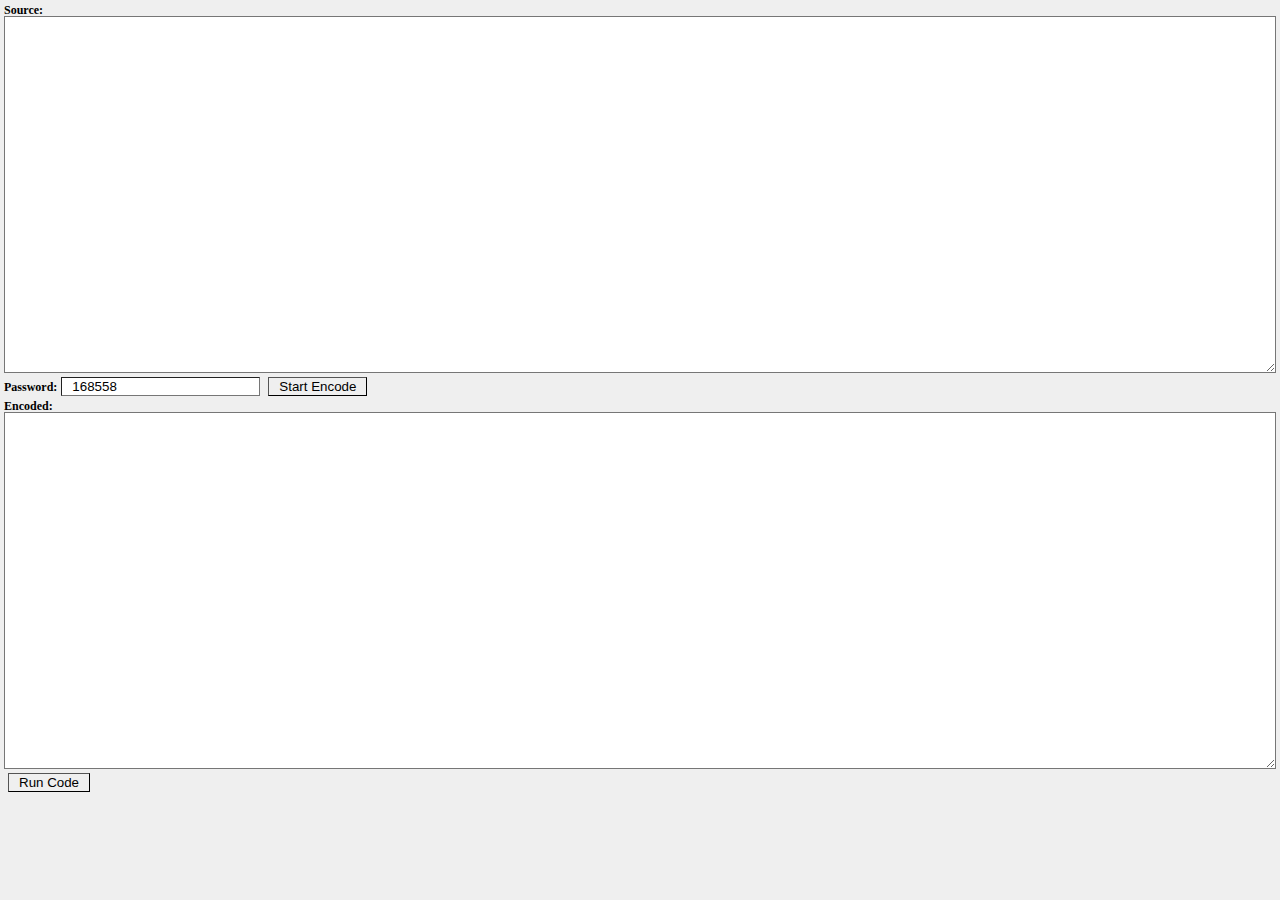
<file: 文件加密/index.html>
<html>
<head>
<title>Web Encoder</title>
<style>
body {
 font-size:12px;
 line-height:12px;
 background-Color:buttonface;
 border-width:0px;
 overflow:auto;
 margin:0px;
 padding:4px;
}
#t1, #t2 {
 width:100%;
 height:40%;
 border-width:1px;
 overflow:auto;
 height:expression((document.body.clientHeight-100)/2);
}

input {
 border-width:1px;
 padding-left:10px;
 padding-right:10px;
 margin:4px;
}
</style>
<script>
function webEncode(){
 strSource=escape(XOR(t1.value,STR.md5(p1.value)));
 //strSource=t1.value;
 strOut="<script>\r\nstrHTML=\"\";\r\n";
 for(var i=0;i+70<strSource.length;i+=70){
  strOut+="strHTML+=\""+addSlash(strSource.substring(i,i+70))+"\";\r\n";
 }
 strOut+="strHTML+=\""+addSlash(strSource.substring(i,strSource.length))+"\";\r\n";
 strOut+=XOR+"\r\n";

 //below code load the STR object
 strOut+="var STR =\r\n{\r\n\thexcase : 0,  \/* hex output format. 0 - lowercase; 1 - ";
 strOut+="uppercase        *\/\r\n\tb64pad  : \"\", \/* base-64 pad character. \"=\" for ";
 strOut+="strict RFC compliance   *\/\r\n\tchrsz   : 8,  \/* bits per input character";
 strOut+=". 8 - ASCII; 16 - Unicode      *\/\r\n\t\r\n\tb64_hmac_md5:\r\n\t\tfunction(key, ";
 strOut+="data) { return binl2b64(core_hmac_md5(key, data)); },\r\n\t\t\r\n\tb64_md5:\r\n";
 strOut+="\t\tfunction(s){ return binl2b64(core_md5(str2binl(s), s.length * this.c";
 strOut+="hrsz));},\r\n\t\t\r\n\tbinl2b64:\r\n\t\tfunction(binarray){\r\n\t\t  var tab = \"ABCDE";
 strOut+="FGHIJKLMNOPQRSTUVWXYZabcdefghijklmnopqrstuvwxyz0123456789+\/\";\r\n\t\t  var";
 strOut+=" str = \"\";\r\n\t\t  for(var i = 0; i < binarray.length * 4; i += 3)\r\n\t\t  {";
 strOut+="\r\n\t\t    var triplet = (((binarray[i   >> 2] >> 8 * ( i   %4)) & 0xFF) ";
 strOut+="<< 16)\r\n\t\t                | (((binarray[i+1 >> 2] >> 8 * ((i+1)%4)) & ";
 strOut+="0xFF) << 8 )\r\n\t\t                |  ((binarray[i+2 >> 2] >> 8 * ((i+2)%";
 strOut+="4)) & 0xFF);\r\n\t\t    for(var j = 0; j < 4; j++)\r\n\t\t    {\r\n\t\t      if(i ";
 strOut+="* 8 + j * 6 > binarray.length * 32) str += this.b64pad;\r\n\t\t      else ";
 strOut+="str += tab.charAt((triplet >> 6*(3-j)) & 0x3F);\r\n\t\t    }\r\n\t\t  }\r\n\t\t  r";
 strOut+="eturn str;\r\n\t\t},\r\n\t\t\r\n\tbinl2hex:\r\n\t\tfunction(binarray){\r\n\t\t  var hex_t";
 strOut+="ab = this.hexcase ? \"0123456789ABCDEF\" : \"0123456789abcdef\";\r\n\t\t  var ";
 strOut+="str = \"\";\r\n\t\t  for(var i = 0; i < binarray.length * 4; i++)\r\n\t\t  {\r\n\t\t";
 strOut+="    str += hex_tab.charAt((binarray[i>>2] >> ((i%4)*8+4)) & 0xF) +\r\n\t\t";
 strOut+="           hex_tab.charAt((binarray[i>>2] >> ((i%4)*8  )) & 0xF);\r\n\t\t ";
 strOut+=" }\r\n\t\t  return str;\r\n\t\t},\r\n\t\r\n\tbinl2str:\r\n\t\tfunction(bin){\r\n\t\t  var st";
 strOut+="r = \"\";\r\n\t\t  var mask = (1 << this.chrsz) - 1;\r\n\t\t  for(var i = 0; i <";
 strOut+=" bin.length * 32; i += this.chrsz)\r\n\t\t    str += String.fromCharCode((";
 strOut+="bin[i>>5] >>> (i % 32)) & mask);\r\n\t\t  return str;\r\n\t\t},\r\n\t\t\r\n\tbit_rol:";
 strOut+="\r\n\t\tfunction(num, cnt){return (num << cnt) | (num >>> (32 - cnt));},\r\n";
 strOut+="\t\t\r\n\tcore_hmac_md5:\r\n\t\tfunction(key, data){\r\n\t\t  var bkey = str2binl(k";
 strOut+="ey);\r\n\t\t  if(bkey.length > 16) bkey = core_md5(bkey, key.length * this";
 strOut+=".chrsz);\r\n\t\t\r\n\t\t  var ipad = Array(16), opad = Array(16);\r\n\t\t  for(var";
 strOut+=" i = 0; i < 16; i++)\r\n\t\t  {\r\n\t\t    ipad[i] = bkey[i] ^ 0x36363636;\r\n\t\t";
 strOut+="    opad[i] = bkey[i] ^ 0x5C5C5C5C;\r\n\t\t  }\r\n\t\t\r\n\t\t  var hash = core_md";
 strOut+="5(ipad.concat(str2binl(data)), 512 + data.length * this.chrsz);\r\n\t\t  r";
 strOut+="eturn core_md5(opad.concat(hash), 512 + 128);\r\n\t\t},\r\n\t\t\r\n\tcore_md5:\r\n\t";
 strOut+="\tfunction(x, len){\r\n\t\t  \/* append padding *\/\r\n\t\t  x[len >> 5] |= 0x80 ";
 strOut+="<< ((len) % 32);\r\n\t\t  x[(((len + 64) >>> 9) << 4) + 14] = len;\r\n\t\t\r\n\t\t";
 strOut+="  var a =  1732584193;\r\n\t\t  var b = -271733879;\r\n\t\t  var c = -17325841";
 strOut+="94;\r\n\t\t  var d =  271733878;\r\n\t\t\r\n\t\t  for(var i = 0; i < x.length; i +";
 strOut+="= 16)\r\n\t\t  {\r\n\t\t    var olda = a;\r\n\t\t    var oldb = b;\r\n\t\t    var oldc";
 strOut+=" = c;\r\n\t\t    var oldd = d;\r\n\t\t\r\n\t\t    a = this.md5_ff(a, b, c, d, x[i+";
 strOut+=" 0], 7 , -680876936);\r\n\t\t    d = this.md5_ff(d, a, b, c, x[i+ 1], 12, ";
 strOut+="-389564586);\r\n\t\t    c = this.md5_ff(c, d, a, b, x[i+ 2], 17,  60610581";
 strOut+="9);\r\n\t\t    b = this.md5_ff(b, c, d, a, x[i+ 3], 22, -1044525330);\r\n\t\t ";
 strOut+="   a = this.md5_ff(a, b, c, d, x[i+ 4], 7 , -176418897);\r\n\t\t    d = th";
 strOut+="is.md5_ff(d, a, b, c, x[i+ 5], 12,  1200080426);\r\n\t\t    c = this.md5_f";
 strOut+="f(c, d, a, b, x[i+ 6], 17, -1473231341);\r\n\t\t    b = this.md5_ff(b, c, ";
 strOut+="d, a, x[i+ 7], 22, -45705983);\r\n\t\t    a = this.md5_ff(a, b, c, d, x[i+";
 strOut+=" 8], 7 ,  1770035416);\r\n\t\t    d = this.md5_ff(d, a, b, c, x[i+ 9], 12,";
 strOut+=" -1958414417);\r\n\t\t    c = this.md5_ff(c, d, a, b, x[i+10], 17, -42063)";
 strOut+=";\r\n\t\t    b = this.md5_ff(b, c, d, a, x[i+11], 22, -1990404162);\r\n\t\t   ";
 strOut+=" a = this.md5_ff(a, b, c, d, x[i+12], 7 ,  1804603682);\r\n\t\t    d = thi";
 strOut+="s.md5_ff(d, a, b, c, x[i+13], 12, -40341101);\r\n\t\t    c = this.md5_ff(c";
 strOut+=", d, a, b, x[i+14], 17, -1502002290);\r\n\t\t    b = this.md5_ff(b, c, d, ";
 strOut+="a, x[i+15], 22,  1236535329);\r\n\t\t\r\n\t\t    a = this.md5_gg(a, b, c, d, x";
 strOut+="[i+ 1], 5 , -165796510);\r\n\t\t    d = this.md5_gg(d, a, b, c, x[i+ 6], 9";
 strOut+=" , -1069501632);\r\n\t\t    c = this.md5_gg(c, d, a, b, x[i+11], 14,  6437";
 strOut+="17713);\r\n\t\t    b = this.md5_gg(b, c, d, a, x[i+ 0], 20, -373897302);\r\n";
 strOut+="\t\t    a = this.md5_gg(a, b, c, d, x[i+ 5], 5 , -701558691);\r\n\t\t    d =";
 strOut+=" this.md5_gg(d, a, b, c, x[i+10], 9 ,  38016083);\r\n\t\t    c = this.md5_";
 strOut+="gg(c, d, a, b, x[i+15], 14, -660478335);\r\n\t\t    b = this.md5_gg(b, c, ";
 strOut+="d, a, x[i+ 4], 20, -405537848);\r\n\t\t    a = this.md5_gg(a, b, c, d, x[i";
 strOut+="+ 9], 5 ,  568446438);\r\n\t\t    d = this.md5_gg(d, a, b, c, x[i+14], 9 ,";
 strOut+=" -1019803690);\r\n\t\t    c = this.md5_gg(c, d, a, b, x[i+ 3], 14, -187363";
 strOut+="961);\r\n\t\t    b = this.md5_gg(b, c, d, a, x[i+ 8], 20,  1163531501);\r\n\t";
 strOut+="\t    a = this.md5_gg(a, b, c, d, x[i+13], 5 , -1444681467);\r\n\t\t    d =";
 strOut+=" this.md5_gg(d, a, b, c, x[i+ 2], 9 , -51403784);\r\n\t\t    c = this.md5_";
 strOut+="gg(c, d, a, b, x[i+ 7], 14,  1735328473);\r\n\t\t    b = this.md5_gg(b, c,";
 strOut+=" d, a, x[i+12], 20, -1926607734);\r\n\t\t\r\n\t\t    a = this.md5_hh(a, b, c, ";
 strOut+="d, x[i+ 5], 4 , -378558);\r\n\t\t    d = this.md5_hh(d, a, b, c, x[i+ 8], ";
 strOut+="11, -2022574463);\r\n\t\t    c = this.md5_hh(c, d, a, b, x[i+11], 16,  183";
 strOut+="9030562);\r\n\t\t    b = this.md5_hh(b, c, d, a, x[i+14], 23, -35309556);\r";
 strOut+="\n\t\t    a = this.md5_hh(a, b, c, d, x[i+ 1], 4 , -1530992060);\r\n\t\t    d";
 strOut+=" = this.md5_hh(d, a, b, c, x[i+ 4], 11,  1272893353);\r\n\t\t    c = this.";
 strOut+="md5_hh(c, d, a, b, x[i+ 7], 16, -155497632);\r\n\t\t    b = this.md5_hh(b,";
 strOut+=" c, d, a, x[i+10], 23, -1094730640);\r\n\t\t    a = this.md5_hh(a, b, c, d";
 strOut+=", x[i+13], 4 ,  681279174);\r\n\t\t    d = this.md5_hh(d, a, b, c, x[i+ 0]";
 strOut+=", 11, -358537222);\r\n\t\t    c = this.md5_hh(c, d, a, b, x[i+ 3], 16, -72";
 strOut+="2521979);\r\n\t\t    b = this.md5_hh(b, c, d, a, x[i+ 6], 23,  76029189);\r";
 strOut+="\n\t\t    a = this.md5_hh(a, b, c, d, x[i+ 9], 4 , -640364487);\r\n\t\t    d ";
 strOut+="= this.md5_hh(d, a, b, c, x[i+12], 11, -421815835);\r\n\t\t    c = this.md";
 strOut+="5_hh(c, d, a, b, x[i+15], 16,  530742520);\r\n\t\t    b = this.md5_hh(b, c";
 strOut+=", d, a, x[i+ 2], 23, -995338651);\r\n\t\t\r\n\t\t    a = this.md5_ii(a, b, c, ";
 strOut+="d, x[i+ 0], 6 , -198630844);\r\n\t\t    d = this.md5_ii(d, a, b, c, x[i+ 7";
 strOut+="], 10,  1126891415);\r\n\t\t    c = this.md5_ii(c, d, a, b, x[i+14], 15, -";
 strOut+="1416354905);\r\n\t\t    b = this.md5_ii(b, c, d, a, x[i+ 5], 21, -57434055";
 strOut+=");\r\n\t\t    a = this.md5_ii(a, b, c, d, x[i+12], 6 ,  1700485571);\r\n\t\t  ";
 strOut+="  d = this.md5_ii(d, a, b, c, x[i+ 3], 10, -1894986606);\r\n\t\t    c = th";
 strOut+="is.md5_ii(c, d, a, b, x[i+10], 15, -1051523);\r\n\t\t    b = this.md5_ii(b";
 strOut+=", c, d, a, x[i+ 1], 21, -2054922799);\r\n\t\t    a = this.md5_ii(a, b, c, ";
 strOut+="d, x[i+ 8], 6 ,  1873313359);\r\n\t\t    d = this.md5_ii(d, a, b, c, x[i+1";
 strOut+="5], 10, -30611744);\r\n\t\t    c = this.md5_ii(c, d, a, b, x[i+ 6], 15, -1";
 strOut+="560198380);\r\n\t\t    b = this.md5_ii(b, c, d, a, x[i+13], 21,  130915164";
 strOut+="9);\r\n\t\t    a = this.md5_ii(a, b, c, d, x[i+ 4], 6 , -145523070);\r\n\t\t  ";
 strOut+="  d = this.md5_ii(d, a, b, c, x[i+11], 10, -1120210379);\r\n\t\t    c = th";
 strOut+="is.md5_ii(c, d, a, b, x[i+ 2], 15,  718787259);\r\n\t\t    b = this.md5_ii";
 strOut+="(b, c, d, a, x[i+ 9], 21, -343485551);\r\n\t\t\r\n\t\t    a = this.safe_add(a,";
 strOut+=" olda);\r\n\t\t    b = this.safe_add(b, oldb);\r\n\t\t    c = this.safe_add(c,";
 strOut+=" oldc);\r\n\t\t    d = this.safe_add(d, oldd);\r\n\t\t  }\r\n\t\t  return Array(a,";
 strOut+=" b, c, d);\r\n\t\t},\r\n\t\t\r\n\thex_hmac_md5:function(key, data){ return this.b";
 strOut+="inl2hex(this.core_hmac_md5(key, data)); },\r\n\t\r\n\thex_md5:function(s){re";
 strOut+="turn this.binl2hex(this.core_md5(this.str2binl(s), s.length * this.chr";
 strOut+="sz));},\r\n\t\r\n\tmd5:function(s){return(this.hex_md5(s));},\r\n\r\n\tmd5_cmn:fu";
 strOut+="nction(q, a, b, x, s, t){return this.safe_add(this.bit_rol(this.safe_a";
 strOut+="dd(this.safe_add(a, q), this.safe_add(x, t)), s),b);},\r\n\r\n\tmd5_ff:func";
 strOut+="tion(a, b, c, d, x, s, t){return this.md5_cmn((b & c) | ((~b) & d), a,";
 strOut+=" b, x, s, t);},\r\n\r\n\tmd5_gg:function(a, b, c, d, x, s, t){return this.m";
 strOut+="d5_cmn((b & d) | (c & (~d)), a, b, x, s, t);},\r\n\r\n\tmd5_hh:function(a, ";
 strOut+="b, c, d, x, s, t){return this.md5_cmn(b ^ c ^ d, a, b, x, s, t);},\r\n\r\n";
 strOut+="\tmd5_ii:function(a, b, c, d, x, s, t){return this.md5_cmn(c ^ (b | (~d";
 strOut+=")), a, b, x, s, t);},\r\n\r\n\tmd5_vm_test:function(){return hex_md5(\"abc\")";
 strOut+=" == \"900150983cd24fb0d6963f7d28e17f72\";},\r\n\t\r\n\tsafe_add:\r\n\t\tfunction(x";
 strOut+=", y){\r\n\t\t  var lsw = (x & 0xFFFF) + (y & 0xFFFF);\r\n\t\t  var msw = (x >>";
 strOut+=" 16) + (y >> 16) + (lsw >> 16);\r\n\t\t  return (msw << 16) | (lsw & 0xFFF";
 strOut+="F);\r\n\t\t},\r\n\t\t\r\n\tstr2binl:\r\n\t\tfunction(str){\r\n\t\t  var bin = Array();\r\n\t";
 strOut+="\t  var mask = (1 << this.chrsz) - 1;\r\n\t\t  for(var i = 0; i < str.lengt";
 strOut+="h * this.chrsz; i += this.chrsz)\r\n\t\t    bin[i>>5] |= (str.charCodeAt(i";
 strOut+=" \/ this.chrsz) & mask) << (i%32);\r\n\t\t  return bin;\r\n\t\t},\r\n\r\n\tstr_hmac_";
 strOut+="md5:function(key, data){ return binl2str(core_hmac_md5(key, data)); },";
 strOut+="\r\n\r\n\tstr_md5:function(s){ return binl2str(core_md5(str2binl(s), s.leng";
 strOut+="th * this.chrsz));}\r\n}\r\n";

 strOut+=performPage+"\r\n";
 strOut+="performPage();\r\n";
 strOut+="<\/script>";
 t2.value=strOut;
}

function runCode(){
 win=open("about:blank");
 win.document.write(t2.value);
 win.document.close();
}

function addSlash(str){
 return(str).replace(/\\/g,"\\\\").replace(/\//g,"\\\/").replace(/\r/g,"\\r").replace(/\n/g,"\\n").replace(/\"/g,"\\\"").replace(/\'/g,"\\\'").replace(/\t/g,"\\t");
}

function XOR(strV,strPass){
 var intPassLength=strPass.length;
 var re="";
 for(var i=0;i<strV.length;i++){
  re+=String.fromCharCode(strV.charCodeAt(i)^strPass.charCodeAt(i%intPassLength));
 }
 return(re);
}

function performPage(strPass){
 if(strPass){
  document.cookie="password="+escape(strPass);
  document.write(XOR(unescape(strHTML),STR.md5(strPass)));
  return(false);
 }
 //**********如果需要自动记住密码，请将下面的注释改成代码
 /*
 var pass=document.cookie.match(/password=([^;]+)/i);
 if(pass){
  pass=unescape(pass[1]);
  document.write(XOR(unescape(strHTML),STR.md5(pass)));
  return(false);
 }
 */
 //*************
 strAskPass="<table cellspacing=0 cellpadding=0 width=100% height=100% align=center valign=middle><tr><td> </td><td align=center>";
 strAskPass+="<b>Password:</b><input style=\"border-width:1px;\" type=password id=ps01 onkeydown=\"if(event.keyCode==13){performPage(this.value);}\">";
 strAskPass+="<input style=\"border-width:1px;\" type=button onclick=\"performPage(ps01.value);\" value=Enter></td><td> </td></tr></table>";
 document.write(strAskPass);
}

var STR =
{
 hexcase : 0,  /* hex output format. 0 - lowercase; 1 - uppercase        */
 b64pad  : "", /* base-64 pad character. "=" for strict RFC compliance   */
 chrsz   : 8,  /* bits per input character. 8 - ASCII; 16 - Unicode      */

 b64_hmac_md5:
  function(key, data) { return binl2b64(core_hmac_md5(key, data)); },

 b64_md5:
  function(s){ return binl2b64(core_md5(str2binl(s), s.length * this.chrsz));},

 binl2b64:
  function(binarray){
    var tab = "ABCDEFGHIJKLMNOPQRSTUVWXYZabcdefghijklmnopqrstuvwxyz0123456789+/";
    var str = "";
    for(var i = 0; i < binarray.length * 4; i += 3)
    {
      var triplet = (((binarray[i   >> 2] >> 8 * ( i   %4)) & 0xFF) << 16)
                  | (((binarray[i+1 >> 2] >> 8 * ((i+1)%4)) & 0xFF) << 8 )
                  |  ((binarray[i+2 >> 2] >> 8 * ((i+2)%4)) & 0xFF);
      for(var j = 0; j < 4; j++)
      {
        if(i * 8 + j * 6 > binarray.length * 32) str += this.b64pad;
        else str += tab.charAt((triplet >> 6*(3-j)) & 0x3F);
      }
    }
    return str;
  },

 binl2hex:
  function(binarray){
    var hex_tab = this.hexcase ? "0123456789ABCDEF" : "0123456789abcdef";
    var str = "";
    for(var i = 0; i < binarray.length * 4; i++)
    {
      str += hex_tab.charAt((binarray[i>>2] >> ((i%4)*8+4)) & 0xF) +
             hex_tab.charAt((binarray[i>>2] >> ((i%4)*8  )) & 0xF);
    }
    return str;
  },

 binl2str:
  function(bin){
    var str = "";
    var mask = (1 << this.chrsz) - 1;
    for(var i = 0; i < bin.length * 32; i += this.chrsz)
      str += String.fromCharCode((bin[i>>5] >>> (i % 32)) & mask);
    return str;
  },

 bit_rol:
  function(num, cnt){return (num << cnt) | (num >>> (32 - cnt));},

 core_hmac_md5:
  function(key, data){
    var bkey = str2binl(key);
    if(bkey.length > 16) bkey = core_md5(bkey, key.length * this.chrsz);

    var ipad = Array(16), opad = Array(16);
    for(var i = 0; i < 16; i++)
    {
      ipad[i] = bkey[i] ^ 0x36363636;
      opad[i] = bkey[i] ^ 0x5C5C5C5C;
    }

    var hash = core_md5(ipad.concat(str2binl(data)), 512 + data.length * this.chrsz);
    return core_md5(opad.concat(hash), 512 + 128);
  },

 core_md5:
  function(x, len){
    /* append padding */
    x[len >> 5] |= 0x80 << ((len) % 32);
    x[(((len + 64) >>> 9) << 4) + 14] = len;

    var a =  1732584193;
    var b = -271733879;
    var c = -1732584194;
    var d =  271733878;

    for(var i = 0; i < x.length; i += 16)
    {
      var olda = a;
      var oldb = b;
      var oldc = c;
      var oldd = d;

      a = this.md5_ff(a, b, c, d, x[i+ 0], 7 , -680876936);
      d = this.md5_ff(d, a, b, c, x[i+ 1], 12, -389564586);
      c = this.md5_ff(c, d, a, b, x[i+ 2], 17,  606105819);
      b = this.md5_ff(b, c, d, a, x[i+ 3], 22, -1044525330);
      a = this.md5_ff(a, b, c, d, x[i+ 4], 7 , -176418897);
      d = this.md5_ff(d, a, b, c, x[i+ 5], 12,  1200080426);
      c = this.md5_ff(c, d, a, b, x[i+ 6], 17, -1473231341);
      b = this.md5_ff(b, c, d, a, x[i+ 7], 22, -45705983);
      a = this.md5_ff(a, b, c, d, x[i+ 8], 7 ,  1770035416);
      d = this.md5_ff(d, a, b, c, x[i+ 9], 12, -1958414417);
      c = this.md5_ff(c, d, a, b, x[i+10], 17, -42063);
      b = this.md5_ff(b, c, d, a, x[i+11], 22, -1990404162);
      a = this.md5_ff(a, b, c, d, x[i+12], 7 ,  1804603682);
      d = this.md5_ff(d, a, b, c, x[i+13], 12, -40341101);
      c = this.md5_ff(c, d, a, b, x[i+14], 17, -1502002290);
      b = this.md5_ff(b, c, d, a, x[i+15], 22,  1236535329);

      a = this.md5_gg(a, b, c, d, x[i+ 1], 5 , -165796510);
      d = this.md5_gg(d, a, b, c, x[i+ 6], 9 , -1069501632);
      c = this.md5_gg(c, d, a, b, x[i+11], 14,  643717713);
      b = this.md5_gg(b, c, d, a, x[i+ 0], 20, -373897302);
      a = this.md5_gg(a, b, c, d, x[i+ 5], 5 , -701558691);
      d = this.md5_gg(d, a, b, c, x[i+10], 9 ,  38016083);
      c = this.md5_gg(c, d, a, b, x[i+15], 14, -660478335);
      b = this.md5_gg(b, c, d, a, x[i+ 4], 20, -405537848);
      a = this.md5_gg(a, b, c, d, x[i+ 9], 5 ,  568446438);
      d = this.md5_gg(d, a, b, c, x[i+14], 9 , -1019803690);
      c = this.md5_gg(c, d, a, b, x[i+ 3], 14, -187363961);
      b = this.md5_gg(b, c, d, a, x[i+ 8], 20,  1163531501);
      a = this.md5_gg(a, b, c, d, x[i+13], 5 , -1444681467);
      d = this.md5_gg(d, a, b, c, x[i+ 2], 9 , -51403784);
      c = this.md5_gg(c, d, a, b, x[i+ 7], 14,  1735328473);
      b = this.md5_gg(b, c, d, a, x[i+12], 20, -1926607734);

      a = this.md5_hh(a, b, c, d, x[i+ 5], 4 , -378558);
      d = this.md5_hh(d, a, b, c, x[i+ 8], 11, -2022574463);
      c = this.md5_hh(c, d, a, b, x[i+11], 16,  1839030562);
      b = this.md5_hh(b, c, d, a, x[i+14], 23, -35309556);
      a = this.md5_hh(a, b, c, d, x[i+ 1], 4 , -1530992060);
      d = this.md5_hh(d, a, b, c, x[i+ 4], 11,  1272893353);
      c = this.md5_hh(c, d, a, b, x[i+ 7], 16, -155497632);
      b = this.md5_hh(b, c, d, a, x[i+10], 23, -1094730640);
      a = this.md5_hh(a, b, c, d, x[i+13], 4 ,  681279174);
      d = this.md5_hh(d, a, b, c, x[i+ 0], 11, -358537222);
      c = this.md5_hh(c, d, a, b, x[i+ 3], 16, -722521979);
      b = this.md5_hh(b, c, d, a, x[i+ 6], 23,  76029189);
      a = this.md5_hh(a, b, c, d, x[i+ 9], 4 , -640364487);
      d = this.md5_hh(d, a, b, c, x[i+12], 11, -421815835);
      c = this.md5_hh(c, d, a, b, x[i+15], 16,  530742520);
      b = this.md5_hh(b, c, d, a, x[i+ 2], 23, -995338651);

      a = this.md5_ii(a, b, c, d, x[i+ 0], 6 , -198630844);
      d = this.md5_ii(d, a, b, c, x[i+ 7], 10,  1126891415);
      c = this.md5_ii(c, d, a, b, x[i+14], 15, -1416354905);
      b = this.md5_ii(b, c, d, a, x[i+ 5], 21, -57434055);
      a = this.md5_ii(a, b, c, d, x[i+12], 6 ,  1700485571);
      d = this.md5_ii(d, a, b, c, x[i+ 3], 10, -1894986606);
      c = this.md5_ii(c, d, a, b, x[i+10], 15, -1051523);
      b = this.md5_ii(b, c, d, a, x[i+ 1], 21, -2054922799);
      a = this.md5_ii(a, b, c, d, x[i+ 8], 6 ,  1873313359);
      d = this.md5_ii(d, a, b, c, x[i+15], 10, -30611744);
      c = this.md5_ii(c, d, a, b, x[i+ 6], 15, -1560198380);
      b = this.md5_ii(b, c, d, a, x[i+13], 21,  1309151649);
      a = this.md5_ii(a, b, c, d, x[i+ 4], 6 , -145523070);
      d = this.md5_ii(d, a, b, c, x[i+11], 10, -1120210379);
      c = this.md5_ii(c, d, a, b, x[i+ 2], 15,  718787259);
      b = this.md5_ii(b, c, d, a, x[i+ 9], 21, -343485551);

      a = this.safe_add(a, olda);
      b = this.safe_add(b, oldb);
      c = this.safe_add(c, oldc);
      d = this.safe_add(d, oldd);
    }
    return Array(a, b, c, d);
  },

 hex_hmac_md5:function(key, data){ return this.binl2hex(this.core_hmac_md5(key, data)); },

 hex_md5:function(s){return this.binl2hex(this.core_md5(this.str2binl(s), s.length * this.chrsz));},

 md5:function(s){return(this.hex_md5(s));},

 md5_cmn:function(q, a, b, x, s, t){return this.safe_add(this.bit_rol(this.safe_add(this.safe_add(a, q), this.safe_add(x, t)), s),b);},

 md5_ff:function(a, b, c, d, x, s, t){return this.md5_cmn((b & c) | ((~b) & d), a, b, x, s, t);},

 md5_gg:function(a, b, c, d, x, s, t){return this.md5_cmn((b & d) | (c & (~d)), a, b, x, s, t);},

 md5_hh:function(a, b, c, d, x, s, t){return this.md5_cmn(b ^ c ^ d, a, b, x, s, t);},

 md5_ii:function(a, b, c, d, x, s, t){return this.md5_cmn(c ^ (b | (~d)), a, b, x, s, t);},

 md5_vm_test:function(){return hex_md5("abc") == "900150983cd24fb0d6963f7d28e17f72";},

 safe_add:
  function(x, y){
    var lsw = (x & 0xFFFF) + (y & 0xFFFF);
    var msw = (x >> 16) + (y >> 16) + (lsw >> 16);
    return (msw << 16) | (lsw & 0xFFFF);
  },

 str2binl:
  function(str){
    var bin = Array();
    var mask = (1 << this.chrsz) - 1;
    for(var i = 0; i < str.length * this.chrsz; i += this.chrsz)
      bin[i>>5] |= (str.charCodeAt(i / this.chrsz) & mask) << (i%32);
    return bin;
  },

 str_hmac_md5:function(key, data){ return binl2str(core_hmac_md5(key, data)); },

 str_md5:function(s){ return binl2str(core_md5(str2binl(s), s.length * this.chrsz));}
}
</script>
</head>
<body>
<b>Source:</b><br>
<textarea id=t1></textarea><br>
<b>Password:</b><input type="text" value="168558" id=p1><input type=button onclick="webEncode();" value="Start Encode"><br>
<b>Encoded:</b><br>
<textarea id=t2></textarea><br>
<input type=button onclick="runCode();" value="Run Code">
</body>
</html>
</file>
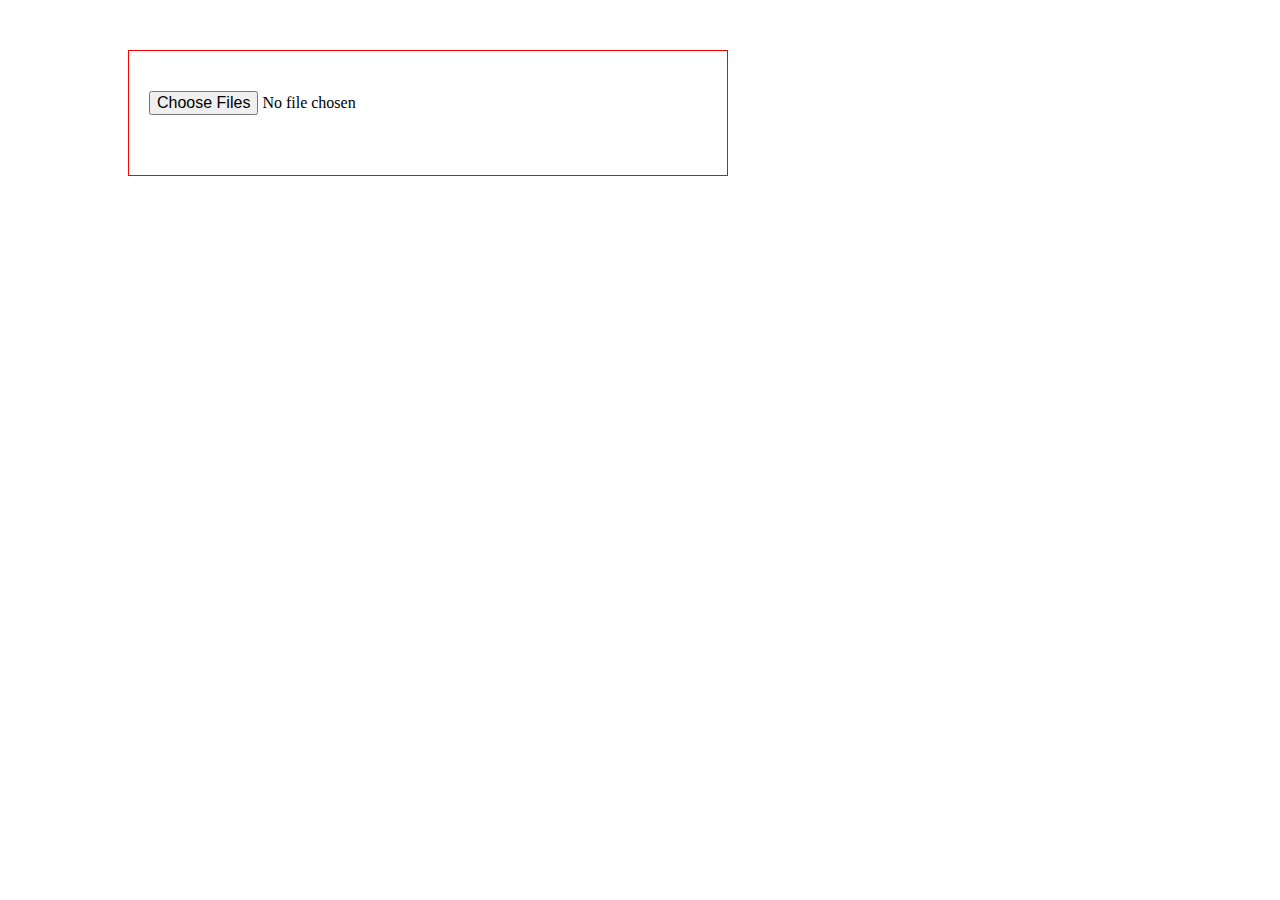
<file: exel筛选/screen.html>
<!DOCTYPE html>
<html lang="en">

<head>
    <meta charset="UTF-8">
    <meta name="viewport" content="width=device-width, initial-scale=1.0">
    <title>筛选表格</title>
    <style>
        * {
            padding: 0;
            margin: 0;
            box-sizing: border-box;
            font-size: 16px;
            font-family: '微软雅黑';
        }
        
        label,
        input,
        a {
            cursor: pointer;
        }
        
        button {
            padding: 2px 10px;
            border-radius: 3px;
            cursor: pointer;
        }
        
        .container {
            width: 80%;
            min-width: 1000px;
            margin: 0 auto;
        }
        
        .content {
            width: 600px;
            margin: 50px 0 0;
            padding: 20px;
            border: 1px solid #f00;
        }
        
        .content div {
            margin: 20px 0;
            line-height: 1.5;
        }
        
        .content div p {
            margin: 20px 0;
        }
        
        .screen-title {
            display: flex;
            align-items: center;
            flex-wrap: wrap;
        }
        
        .screen-title label {
            margin-right: 20px;
        }
        
        .screen-content {
            display: none;
        }
        
        .screen-content textarea {
            width: 100%;
            height: 200px;
        }
        
        .screen-content button {
            display: block;
            width: 56px;
            margin-left: 503px;
        }
        
        .table {
            text-align: center;
            line-height: 2.5;
            color: #000;
            border-collapse: collapse;
            width: 100%;
            margin: 20px 0;
        }
        
        .table-title {
            border: 1px solid red;
            font-size: 16px;
            font-weight: bold;
            color: #ffff00;
            background: #a41100;
        }
        
        .table td {
            border: 1px solid red;
            font-size: 16px;
            padding: 0 3px;
        }
        
        .export {
            display: none;
            margin-top: 30px;
        }
    </style>
</head>

<body>
    <div class="container">
        <div class="content">
            <!-- 导入数据 -->
            <div class="into">
                <input type="file" id="file" multiple/>
                <span id="car-list"></span>
            </div>
            <!-- 筛选数据 -->
            <div class="screen">
                <p class="screen-title"></p>
                <p class="screen-content">
                    <textarea class="condition-data"></textarea>
                    <button onclick="gainData()">确定</button>
                </p>
            </div>
        </div>
        <div class="export">
            <button onclick="downloadExl(meetData)">导出</button>
        </div>
        <table class="table">

        </table>
    </div>
</body>
<script src="https://code.jquery.com/jquery-3.1.1.min.js"></script>
<script src="./js/export.js"></script>
<script src="./js/xlsx.extendscript.js"></script>
<script src="./js/xlsx.full.min.js"></script>
<script src="./js/screen.js"></script>

</html>
</file>
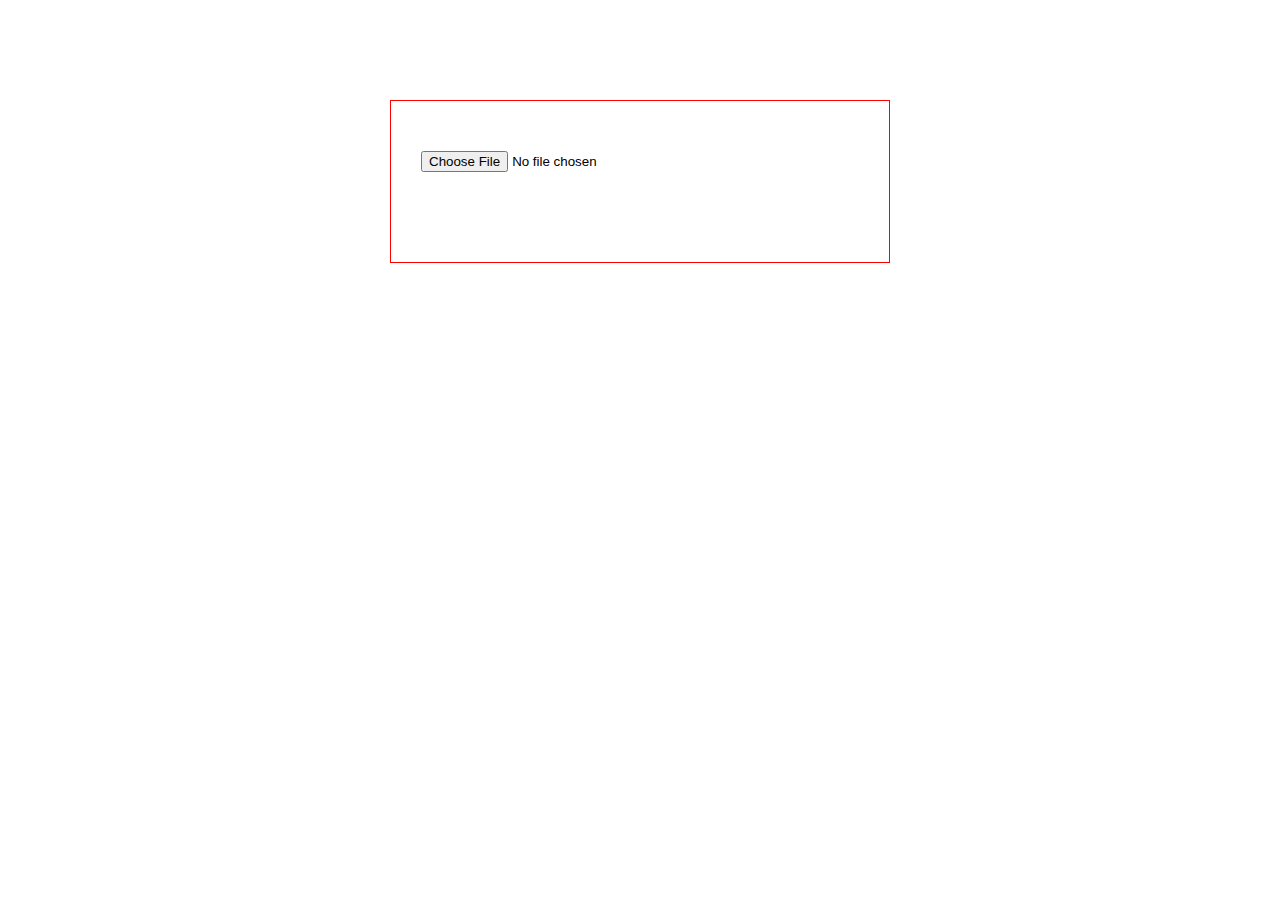
<file: 表格拆分小工具/read.html>
<!DOCTYPE html>
<html lang="en">

<head>
    <meta charset="UTF-8">
    <meta name="viewport" content="width=device-width, initial-scale=1.0">
    <title>表格拆分重组</title>
    <style>
        * {
            padding: 0;
            margin: 0;
            box-sizing: border-box;
        }
        
        body {
            padding-top: 100px;
        }
        
        .container {
            width: 500px;
            margin: 0 auto;
            padding: 30px;
            border: 1px solid #f00;
        }
        
        .content {
            width: 100%;
        }
        
        .channel {
            font-size: 16px;
            padding: 20px 0;
        }
        
        .base {
            font-size: 16px;
            padding: 20px 0;
            display: flex;
            align-items: center;
            flex-wrap: wrap;
        }
        
        .base label {
            margin-right: 30px;
        }
        
        .export {
            width: 80px;
            line-height: 2;
            font-size: 16px;
            margin-left: 50px;
            display: none;
        }
    </style>
</head>

<body>
    <div class="container">
        <div class="content channel">
            <input type="file" id="file" />
            <span id="car-list"></span>
        </div>
        <div class="content">
            <div class="base">

            </div>
            <button class="export" onclick="downloadExl(carData)">导出</button>
        </div>
    </div>
</body>
<script src="https://code.jquery.com/jquery-3.1.1.min.js"></script>
<script src="./js/export.js"></script>
<script src="./js/xlsx.extendscript.js"></script>
<script src="./js/xlsx.full.min.js"></script>
<script src="./js/read.js"></script>

</html>
</file>
